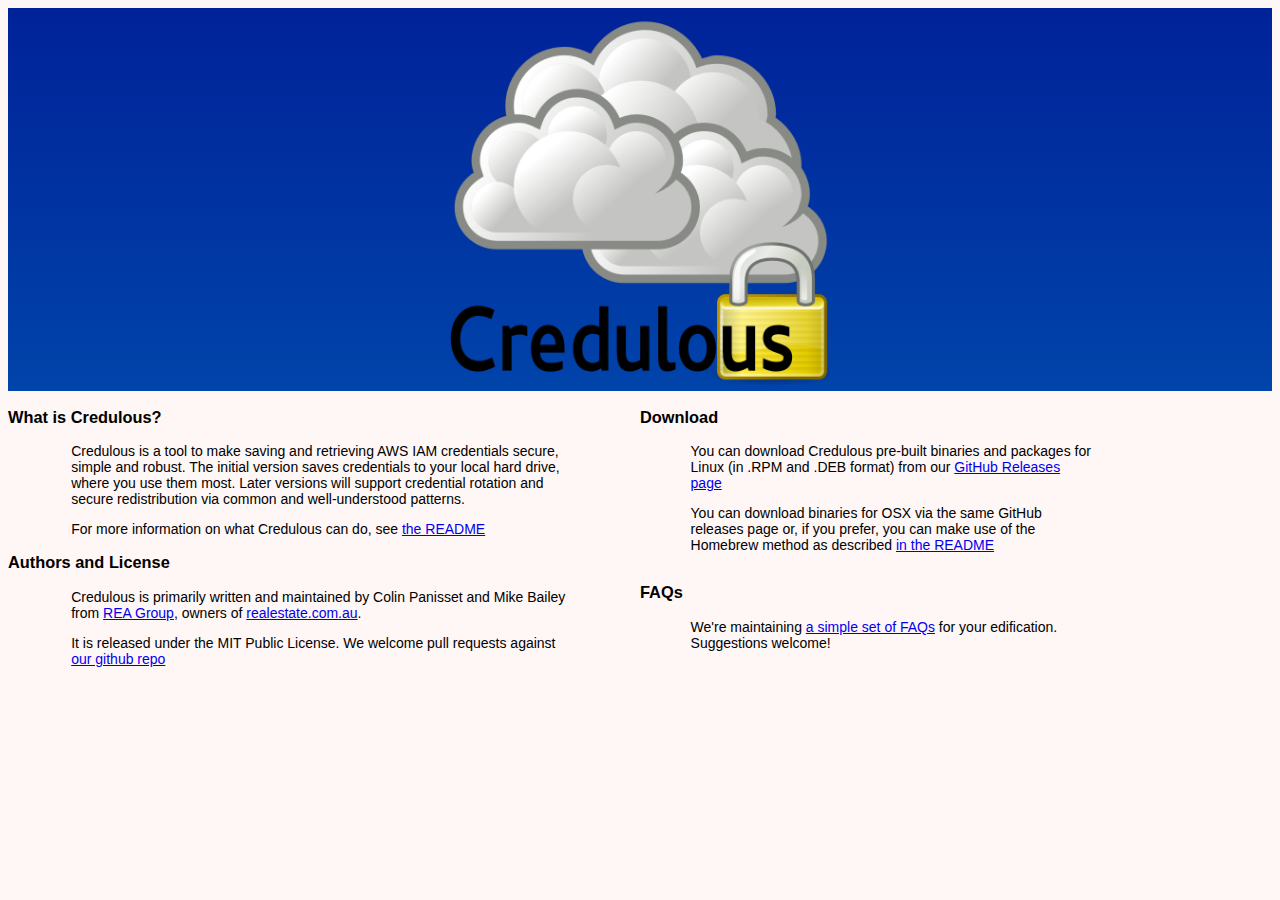
<file: index.html>
<!DOCTYPE html>
<html>
<head>
<title>Credulous: Simple, Secure AWS credential storage</title>
<link rel="stylesheet" href="main.css">
</head>

<body class="mainpage">

<div class="header">
	<div class="logo"><img id="toplogo" src="credulous-logo.png"></div>
</div>
<div id="wrapper">
	<!-- the left column -->
	<section id="primary">
		<h3>What is Credulous?</h3>
		<p id="para">Credulous is a tool to make saving and retrieving AWS IAM
		credentials secure, simple and robust. The initial version
		saves credentials to your local hard drive, where you use them
		most. Later versions will support credential rotation and secure
		redistribution via common and well-understood patterns.</p>

		<p id="para">For more information on what Credulous can do, see
		<a href="https://github.com/realestate-com-au/credulous/blob/master/README.md">
		the README</a></p>

		<h3>Authors and License</h3>

		<p id="para">Credulous is primarily written and maintained by Colin Panisset
		and Mike Bailey from <a href="http://rea-group.com">REA Group</a>, owners
		of <a href="http://realestate.com.au">realestate.com.au</a>.</p>

		<p id="para">It is released under the MIT Public License. We welcome pull
		requests against <a href="https://github.com/realestate-com-au/credulous">our
		github repo</a>

	</section>

	<!-- the right column -->
	<section id="secondary">
		<h3>Download</h3>

		<p id="para">You can download Credulous pre-built binaries and packages for
		Linux (in .RPM and .DEB format) from our
		<a href="https://github.com/realestate-com-au/credulous/releases/latest">
		GitHub Releases page</a></p>

		<p id="para">You can download binaries for OSX via the same GitHub releases page
		or, if you prefer, you can make use of the Homebrew method as described
		<a href="https://github.com/realestate-com-au/credulous/blob/master/README.md">in the README</a>
	</section>

	<section id="secondary">
		<h3>FAQs</h3>

		<p id="para">We're maintaining <a href="faq.html">a simple set of FAQs</a>
		for your edification. Suggestions welcome!</p>
	</section>
</div>

</body>
</html>
</file>
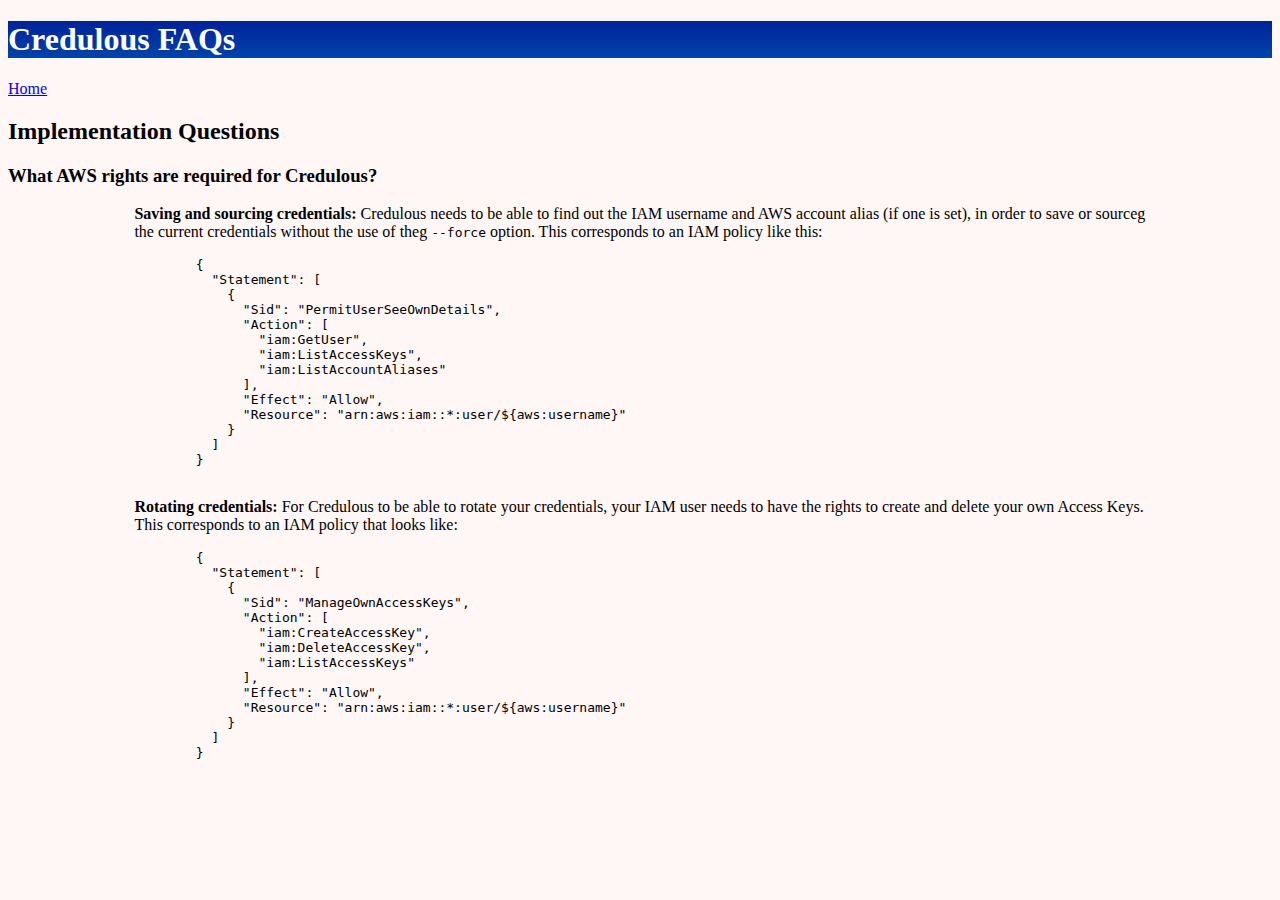
<file: faq.html>
<!DOCTYPE html>
<html>
<head>
<title>Credulous FAQs</title>
<link rel="stylesheet" href="main.css">
</head>

<body class="mainpage">

<div class="header">
	<h1 class="headerh1">Credulous FAQs</h1>
</div>
<div id="wrapper">

	<a href="index.html">Home</a>

	<h2>Implementation Questions</h2>

	<h3>What AWS rights are required for Credulous?</h3>

	<p id="para"><strong>Saving and sourcing credentials:</strong>
	Credulous needs to be able to find out the IAM username and
	AWS account alias (if one is set), in order to save or sourceg
	the current credentials without the use of theg
	<code>--force</code> option. This corresponds to an IAM policy
	like this:</p>

	<p id="para"><pre>
			{
			  "Statement": [
			    {
			      "Sid": "PermitUserSeeOwnDetails",
			      "Action": [
				"iam:GetUser",
				"iam:ListAccessKeys",
				"iam:ListAccountAliases"
			      ],
			      "Effect": "Allow",
			      "Resource": "arn:aws:iam::*:user/${aws:username}"
			    }
			  ]
			}
	</pre></p>

	<p id="para"><strong>Rotating credentials:</strong>
	For Credulous to be able to rotate your credentials, your IAM
	user needs to have the rights to create and delete your own
	Access Keys. This corresponds to an IAM policy that looks like:</p>

	<p id="para"><pre>
			{
			  "Statement": [
			    {
			      "Sid": "ManageOwnAccessKeys",
			      "Action": [
				"iam:CreateAccessKey",
				"iam:DeleteAccessKey",
				"iam:ListAccessKeys"
			      ],
			      "Effect": "Allow",
			      "Resource": "arn:aws:iam::*:user/${aws:username}"
			    }
			  ]
			}
	</pre></p>
</div>

</body>
</html>
</file>
<file: main.css>
.header {
	background-color: #0044AA;
	margin-left: auto;
	margin-right: auto;
	background-image: -webkit-gradient(
		linear,
		left top,
		left bottom,
		color-stop(0, #002299),
		color-stop(1, #0044AA)
	);
	background-image: -o-linear-gradient(bottom, #002299 0%, #0044AA 100%);
	background-image: -moz-linear-gradient(bottom, #002299 0%, #0044AA 100%);
	background-image: -webkit-linear-gradient(bottom, #002299 0%, #0044AA 100%);
	background-image: -ms-linear-gradient(bottom, #002299 0%, #0044AA 100%);
	background-image: linear-gradient(to bottom, #002299 0%, #0044AA 100%);
}

.mainpage {
	background-color: #FFF6F6;
}

.logo {
	margin-left: auto;
	margin-right: auto;
	width: 30%;
}

.logoleft {
	margin-left: 10px;
	margin-right: auto;
	width: 30%;
}

.headerh1 {
	color: white;
}

#toplogo {
	margin-left: auto;
	margin-right: auto;
	width: 100%;
}

body {
	font-size: 100%;
}

#primary {
	width: 50%;
	float: left;
	font-family: "Arial", "Verdana", sans-serif;
	font-size: 0.875em;
}

#secondary {
	width: 40%;
	float: left;
	font-family: "Arial", "Verdana", sans-serif;
	font-size: 0.875em;
}

#para {
	width: 80%;
	margin-left: auto;
	margin-right: auto;
}
</file>
